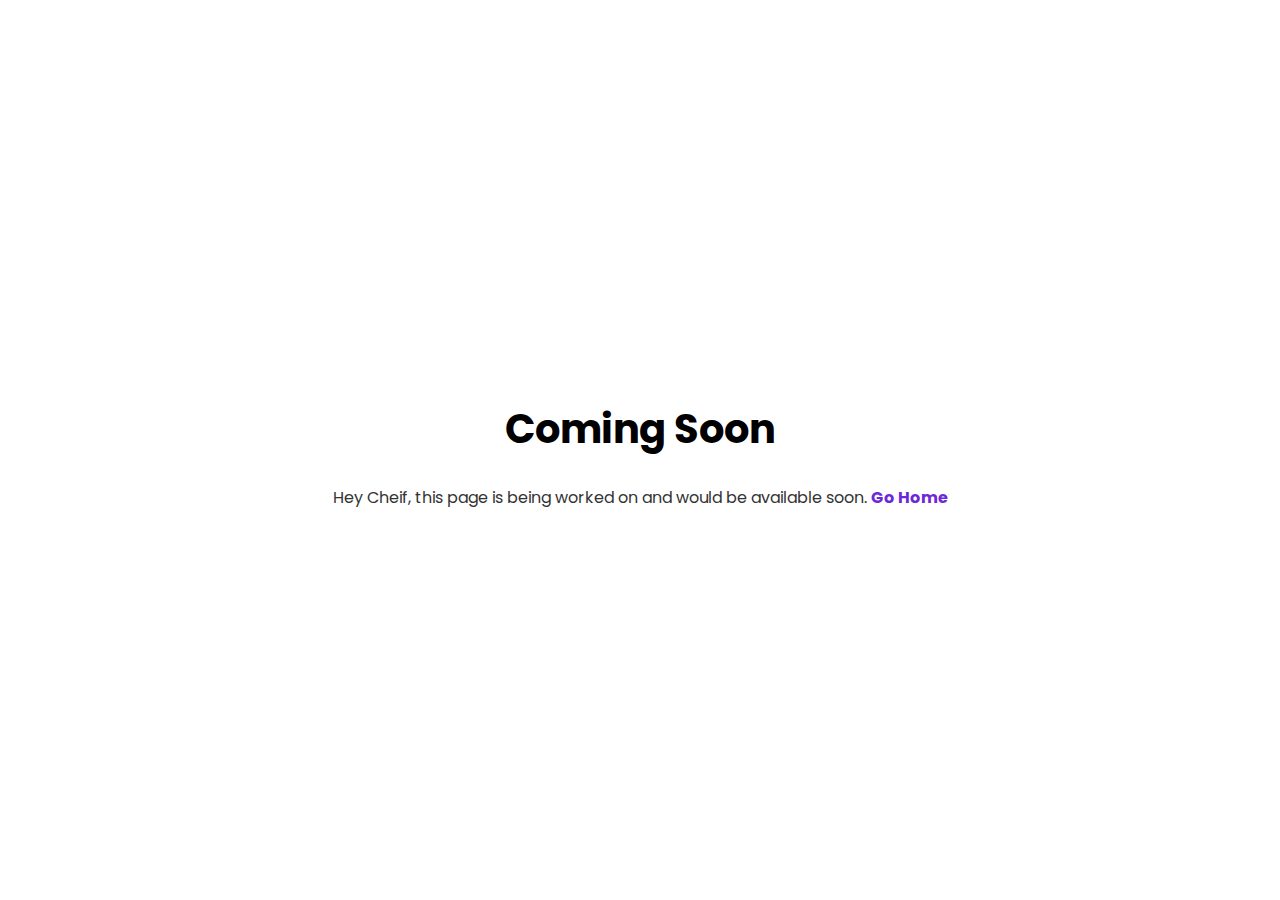
<file: commingsoon.html>
<!doctype html>
<html lang="en">
    <head>
        <meta charset="UTF-8" />
        <meta name="viewport" content="width=device-width, initial-scale=1.0" />
        <meta http-equiv="X-UA-Compatible" content="ie=edge" />
        <link rel="stylesheet" href="style/index.css" />
        <link rel="stylesheet" href="style/404.css" />
        <title>Page Commig Soon</title>
    </head>
    <body class="centered-body">
        <div class="main">
            <h1>Coming Soon</h1>
            <p>
                Hey Cheif, this page is being worked on and would be available
                soon. <a href="/">Go Home </a>
            </p>
        </div>
    </body>
</html>
</file>
<file: style/index.css>
@import url(https://fonts.googleapis.com/css2?family=Poppins&display=swap);
@import url(https://fonts.googleapis.com/css2?family=Lexend&display=swap);

* {
    outline: none;
    text-decoration: none;
    font-family: Poppins;
}
.action-btn {
    background-color: #6d28d9;
    border: none;
    font-weight: 600;
    color: #fff;
    border-radius: 10px;
    padding: 0.65rem 1rem;
}
</file>
<file: style/404.css>
.centered-body {
    height: 98vh;
    display: flex;
    justify-content: center;
    align-items: center;
    text-align: center;
}
h1 {
    font-size: 2.5rem;
}
p {
    color: #333;
}
a {
    font-weight: bold;
    color: #6d28d9;
}
</file>
